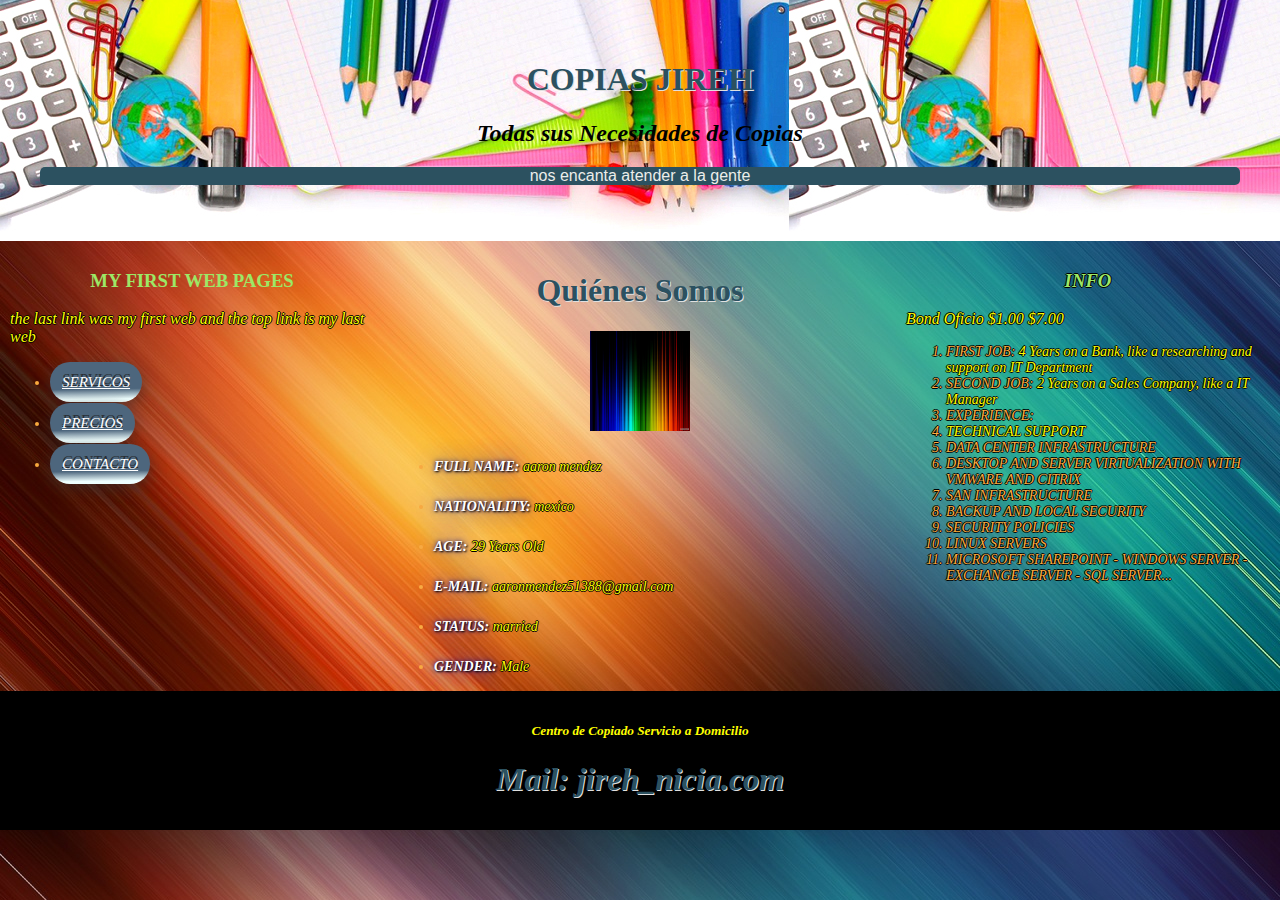
<file: index.html>
<!DOCTYPE html>
<!DOCTYPE html>
<html lang="en">

<head>
  <title>COPY CENTER</title>
  <meta charset="utf-8">
  <meta name="viewport" content="width=device-width, initial-scale=1">
  <style>
    * {
      box-sizing: border-box;
    }

    body {
      margin: 0;
    }

    /* Style the header */

    .header {
      background-color: #f1f1f1;
      background-image: url("images/papeleria_01.jpg");
      padding: 40px;
      text-align: center;
    }

    /* Create three unequal columns that floats next to each other */

    .column {
      float: left;
      padding: 10px;
      height: 450px;

    }

    /* Left and right column */

    .column.side {
      width: 30%;
    }

    /* Middle column */

    .column.middle {
      width: 40%;
    }

    /* Clear floats after the columns */

    .row:after {
      content: "";
      display: table;
      clear: both;
    }

    /* Style the footer */

    .footer {
      background-color: #f1f1f1;
      background-image: url("images/4k-slow-motion-blue.png");
      padding: 10px;
      text-align: center;
    }

    /* Responsive layout - makes the three columns stack on top of each other instead of next to each other */

    @media (max-width: 600px) {
      .column.side,
      .column.middle {
        width: 100%;
      }
    }
  </style>
  <link rel="stylesheet" href="css/styles.css">
</head>

<body>
  <div class="header">
     <h1 class="index-tittle">COPIAS JIREH</h1>
     <h2 class="index-h2">Todas sus Necesidades de Copias</h2>
     <p style="text-align:center">nos encanta atender a la gente </p>
   </div>

   <div class="row">
     <div class="column side" style="background-free-wallpaper-23.jpg;">
       <h3 class="h3-csl">MY FIRST WEB PAGES</h3>
       <em>the last link was my first web and the top link is my last web</em>
       <ul>
         <li><a href="./servicios.html" class="button2">SERVICOS</a></li>
         <li><a href="./precios.html" class="button3">PRECIOS</a></li>
         <li><a href="./contacto.html" class="button4">CONTACTO</a></li>
       </ul>
     </div>
     <div class="column middle" style="background-free-wallpaper-23.jpg0;">
       <h1 class="h3-csl">Quiénes Somos</h1>
         <img src="./images/free-wallpaper-23.jpg" alt="mypic" width="100px" height="100px"/>
         <ul>
           <li><strong>FULL NAME: </strong><em>aaron mendez</li>
           <li><strong>NATIONALITY: </strong><em>mexico</li>
           <li><strong>AGE: </strong><em>29 Years Old</li>
           <li><strong>E-MAIL: </strong><em>aaronmendez51388@gmail.com</li>
           <li><strong>STATUS: </strong><em>married</li>
           <li><strong>GENDER: </strong><em>Male</li>
         </ul>
     </div>
     <div class="column side" style="background-free-wallpaper-23.jpg;">
       <h3 class="h3-csl">INFO</h5>
         <tr>
           <td>Bond Oficio</td>
           <td>$1.00</td>
           <td>$7.00</td>
         </tr>
         <ol>
           <li>FIRST JOB:  <em>4 Years on a Bank, like a researching and support on IT Department</li>
           <li>SECOND JOB: <em>2 Years on a Sales Company, like a IT Manager</li>
           <li>EXPERIENCE: <em>
               <li>TECHNICAL SUPPORT</li>
               <li>DATA CENTER INFRASTRUCTURE</li>
               <li>DESKTOP AND SERVER VIRTUALIZATION WITH VMWARE AND CITRIX</li>
               <li>SAN INFRASTRUCTURE</li>
               <li>BACKUP AND LOCAL SECURITY</li>
               <li>SECURITY POLICIES</li>
               <li>LINUX SERVERS</li>
               <li>MICROSOFT SHAREPOINT - WINDOWS SERVER - EXCHANGE SERVER - SQL SERVER...</li>
           </li>
         </ol>
     </div>
   </div>

   <div class="footer">
     <h5>Centro de Copiado Servicio a Domicilio</h5>
     <h1 style="text-align:center">Mail: jireh_nicia.com</h1>
   </div>
</body>

</html>
</file>
<file: css/styles.css>
/*INDEX FORMAT*/

h2.index-tittle {
  text-align: center;
  color: #d8d5d0;
  font-style: italic;
  font-size: 30px;
}

h3.index-h3 {
  text-align: center;
  color: #e8b466;
}

h1 {
  color: #2c5160;
  text-align: center;
  text-shadow: #e0e0e0 1px 1px 0;
}

h2 {
  color: #000000;
  font-style: italic;
  text-align: center;
}

p {
  font-family: sans-serif;
  color: #ebedea;
  text-align: inherit;
  border-radius: 5px;
  background-color: #2c5160;
  background-size: : 10px;
}

ul {
  line-height: 40px;
}

li {
  color: #fcad3f;
  font-style: oblique;
  font-size: 14px;
}

h3.h3-csl {
  color: #9ce866;
  text-align: center;
}

h6 {
  color: #af3b26;
  font-style: italic;
  text-align: center;
  text-shadow: 8px 7px 6px rgba(150, 150, 150, 1);
}

body {
  background-image: url("../images/minimalistic.jpg");
  background-position: top;
}

.button {
  color: rgb(255, 231, 230);
  font-size: 12px;
  padding: 8px;
  text-shadow: 0px -1px 0px rgba(30, 30, 30, 0.8);
  -webkit-border-radius: 20.675675675675677px;
  -moz-border-radius: 20.675675675675677px;
  border-radius: 20.675675675675677px;
  background: rgb(146, 219, 255);
  background: -moz-linear-gradient(90deg, rgb(146, 219, 255) 30%, rgb(70, 111, 128) 70%);
  background: -webkit-linear-gradient(90deg, rgb(146, 219, 255) 30%, rgb(70, 111, 128) 70%);
  background: -o-linear-gradient(90deg, rgb(146, 219, 255) 30%, rgb(70, 111, 128) 70%);
  background: -ms-linear-gradient(90deg, rgb(146, 219, 255) 30%, rgb(70, 111, 128) 70%);
  background: linear-gradient(0deg, rgb(146, 219, 255) 30%, rgb(70, 111, 128) 70%);
  -webkit-box-shadow: 0px 2px 1px rgba(50, 50, 50, 0.75);
  -moz-box-shadow: 0px 2px 1px rgba(50, 50, 50, 0.75);
  box-shadow: 0px 2px 1px rgba(50, 50, 50, 0.75);
}

.button2 {
  color: rgb(255, 255, 255);
  font-size: 15px;
  padding: 12px;
  text-shadow: 0px -3px 0px rgba(30, 30, 30, 0.8);
  -webkit-border-radius: 49.05405405405405px;
  -moz-border-radius: 49.05405405405405px;
  border-radius: 49.05405405405405px;
  background: rgb(238, 255, 255);
  background: -moz-linear-gradient(89deg, rgb(238, 255, 255) 9%, rgb(77, 102, 125) 33%);
  background: -webkit-linear-gradient(89deg, rgb(238, 255, 255) 9%, rgb(77, 102, 125) 33%);
  background: -o-linear-gradient(89deg, rgb(238, 255, 255) 9%, rgb(77, 102, 125) 33%);
  background: -ms-linear-gradient(89deg, rgb(238, 255, 255) 9%, rgb(77, 102, 125) 33%);
  background: linear-gradient(359deg, rgb(238, 255, 255) 9%, rgb(77, 102, 125) 33%);
  -webkit-box-shadow: 0px 4px 15px rgba(50, 50, 50, 0.56);
  -moz-box-shadow: 0px 4px 15px rgba(50, 50, 50, 0.56);
  box-shadow: 0px 4px 15px rgba(50, 50, 50, 0.56);
}

.button3{
  color: rgb(255, 255, 255);
font-size: 15px;
padding: 12px;
text-shadow: 0px -3px 0px rgba(30, 30, 30, 0.8);
-webkit-border-radius: 49.05405405405405px;
-moz-border-radius: 49.05405405405405px;
border-radius: 49.05405405405405px;
background: rgb(238, 255, 255);
background: -moz-linear-gradient(89deg, rgb(238, 255, 255) 9%, rgb(77, 102, 125) 33%);
background: -webkit-linear-gradient(89deg, rgb(238, 255, 255) 9%, rgb(77, 102, 125) 33%);
background: -o-linear-gradient(89deg, rgb(238, 255, 255) 9%, rgb(77, 102, 125) 33%);
background: -ms-linear-gradient(89deg, rgb(238, 255, 255) 9%, rgb(77, 102, 125) 33%);
background: linear-gradient(359deg, rgb(238, 255, 255) 9%, rgb(77, 102, 125) 33%);
-webkit-box-shadow: 0px 4px 15px rgba(50, 50, 50, 0.56);
-moz-box-shadow:    0px 4px 15px rgba(50, 50, 50, 0.56);
box-shadow:         0px 4px 15px rgba(50, 50, 50, 0.56);
}

.button4{
  color: rgb(255, 255, 255);
font-size: 15px;
padding: 12px;
text-shadow: 0px -3px 0px rgba(30, 30, 30, 0.8);
-webkit-border-radius: 49.05405405405405px;
-moz-border-radius: 49.05405405405405px;
border-radius: 49.05405405405405px;
background: rgb(238, 255, 255);
background: -moz-linear-gradient(89deg, rgb(238, 255, 255) 9%, rgb(77, 102, 125) 33%);
background: -webkit-linear-gradient(89deg, rgb(238, 255, 255) 9%, rgb(77, 102, 125) 33%);
background: -o-linear-gradient(89deg, rgb(238, 255, 255) 9%, rgb(77, 102, 125) 33%);
background: -ms-linear-gradient(89deg, rgb(238, 255, 255) 9%, rgb(77, 102, 125) 33%);
background: linear-gradient(359deg, rgb(238, 255, 255) 9%, rgb(77, 102, 125) 33%);
-webkit-box-shadow: 0px 4px 15px rgba(50, 50, 50, 0.56);
-moz-box-shadow:    0px 4px 15px rgba(50, 50, 50, 0.56);
box-shadow:         0px 4px 15px rgba(50, 50, 50, 0.56);
}
em {
  color: yellow;
  text-shadow: -1px 0 black, 0 1px black, 1px 0 black, 0 -1px black;
}

strong {
  color: white;
  text-shadow: 1px 1px 2px black, 0 0 25px blue, 0 0 5px darkblue;
}

img {
  display: block;
  margin: auto;
}
</file>
